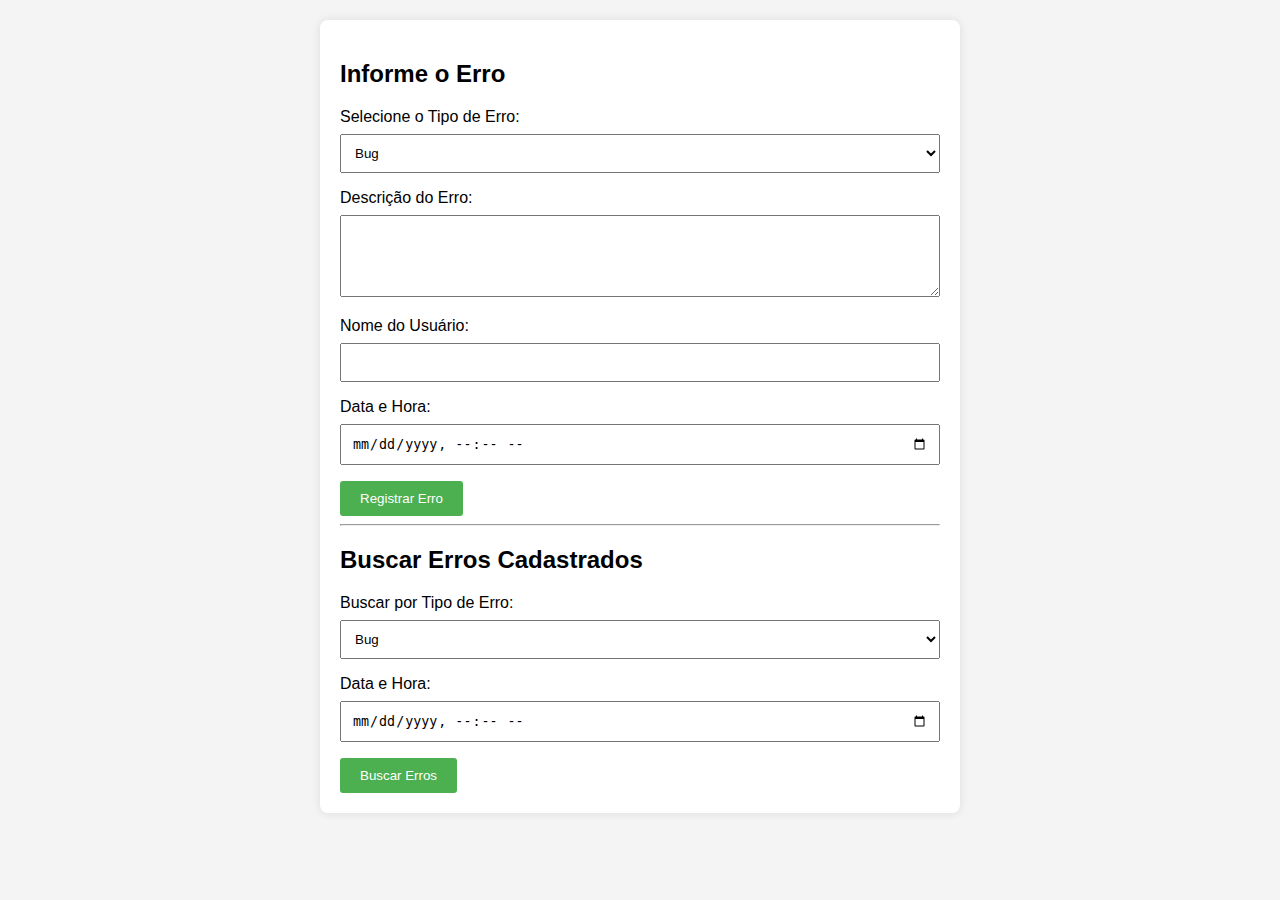
<file: rebuild.html>
<!DOCTYPE html>
<html lang="en">
<head>
    <meta charset="UTF-8">
    <meta name="viewport" content="width=device-width, initial-scale=1.0">
    <title>Página de Erros</title>
    <style>
        body {
            font-family: Arial, sans-serif;
            margin: 0;
            padding: 0;
            background-color: #f4f4f4;
        }

        .container {
            max-width: 600px;
            margin: 20px auto;
            background-color: #fff;
            padding: 20px;
            border-radius: 8px;
            box-shadow: 0 0 10px rgba(0, 0, 0, 0.1);
        }

        label {
            display: block;
            margin-bottom: 8px;
        }

        select, input, textarea {
            width: 100%;
            padding: 10px;
            margin-bottom: 16px;
            box-sizing: border-box;
        }

        button {
            background-color: #4caf50;
            color: #fff;
            padding: 10px 20px;
            border: none;
            border-radius: 3px;
            cursor: pointer;
        }

        button:hover {
            background-color: #45a049;
        }
    </style>
</head>
<body>

    <div class="container">
        <h2>Informe o Erro</h2>
        <form>
            <label for="tipoErro">Selecione o Tipo de Erro:</label>
            <select id="tipoErro" name="tipoErro">
                <option value="bug">Bug</option>
                <option value="erro">Erro</option>
                <option value="falha">Falha</option>
                <option value="outro">Outro</option>
            </select>

            <label for="descricaoErro">Descrição do Erro:</label>
            <textarea id="descricaoErro" name="descricaoErro" rows="4"></textarea>

            <label for="nomeUsuario">Nome do Usuário:</label>
            <input type="text" id="nomeUsuario" name="nomeUsuario">

            <label for="dataHora">Data e Hora:</label>
            <input type="datetime-local" id="dataHora" name="dataHora">

            <button type="button" onclick="registrarErro()">Registrar Erro</button>
        </form>

        <hr>

        <h2>Buscar Erros Cadastrados</h2>
        <label for="buscarErro">Buscar por Tipo de Erro:</label>
        <select id="buscarErro" name="buscarErro">
            <option value="bug">Bug</option>
            <option value="erro">Erro</option>
            <option value="falha">Falha</option>
            <option value="outro">Outro</option>
        </select>

        <label for="dataHoraBusca">Data e Hora:</label>
        <input type="datetime-local" id="dataHoraBusca" name="dataHoraBusca">

        <button type="button" onclick="buscarErros()">Buscar Erros</button>
    </div>

    <script>
        function registrarErro() {
            // Lógica para registrar o erro aqui
            alert("Erro registrado com sucesso!");
        }

        function buscarErros() {
            // Lógica para buscar erros aqui
            alert("Buscar erros com tipo: " + document.getElementById("buscarErro").value +
                " e data/hora: " + document.getElementById("dataHoraBusca").value);
        }
    </script>

</body>
</html>
</file>
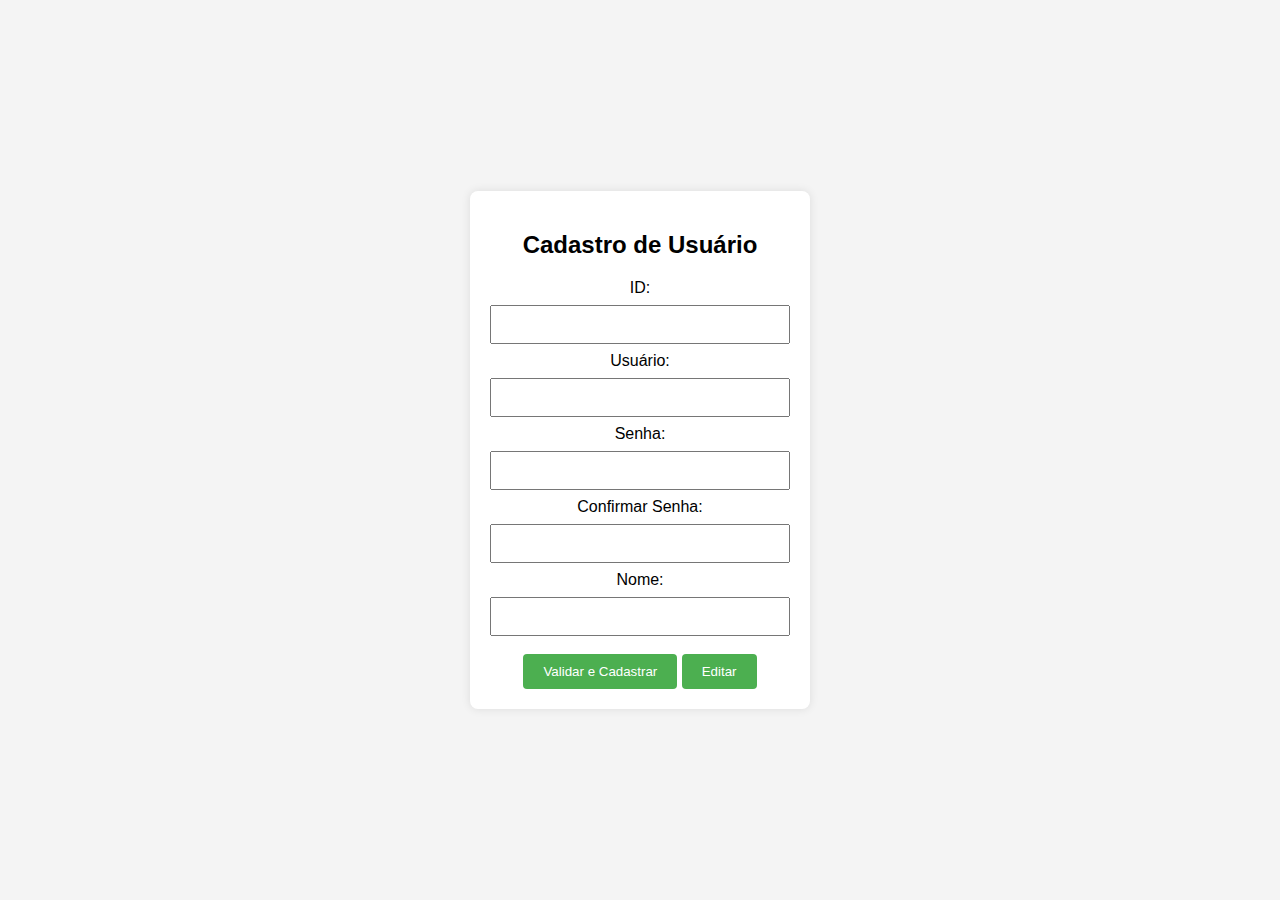
<file: validaruser.html>
<!DOCTYPE html>
<html lang="en">
<head>
    <meta charset="UTF-8">
    <meta name="viewport" content="width=device-width, initial-scale=1.0">
    <link rel="stylesheet" href="estilo.css">
    <title>Cadastro de Usuário</title>
</head>
<body>
    <div class="form-container">
        <h2>Cadastro de Usuário</h2>
        <form id="userForm">
            <label for="userId">ID:</label>
            <input type="text" id="userId" name="userId" readonly>

            <label for="username">Usuário:</label>
            <input type="text" id="username" name="username" required>

            <label for="password">Senha:</label>
            <input type="password" id="password" name="password" required>

            <label for="confirmPassword">Confirmar Senha:</label>
            <input type="password" id="confirmPassword" name="confirmPassword" required>

            <label for="fullName">Nome:</label>
            <input type="text" id="fullName" name="fullName" required>

            <button type="button" onclick="validarCampos()">Validar e Cadastrar</button>
            <button type="button" onclick="editarUsuario()">Editar</button>
        </form>
    </div>

    <script src="validaruser.js"></script>
</body>
</html>
</file>
<file: estilo.css>
body {
    font-family: Arial, sans-serif;
    background-color: #f4f4f4;
    margin: 0;
    display: flex;
    justify-content: center;
    align-items: center;
    height: 100vh;
}

.form-container {
    background-color: #fff;
    border-radius: 8px;
    box-shadow: 0 0 10px rgba(0, 0, 0, 0.1);
    padding: 20px;
    width: 300px;
    text-align: center;
}

.form-container input {
    width: 100%;
    padding: 10px;
    margin: 8px 0;
    box-sizing: border-box;
}

.form-container button {
    background-color: #4caf50;
    color: white;
    padding: 10px 20px;
    border: none;
    border-radius: 4px;
    cursor: pointer;
    margin-top: 10px;
}
</file>
